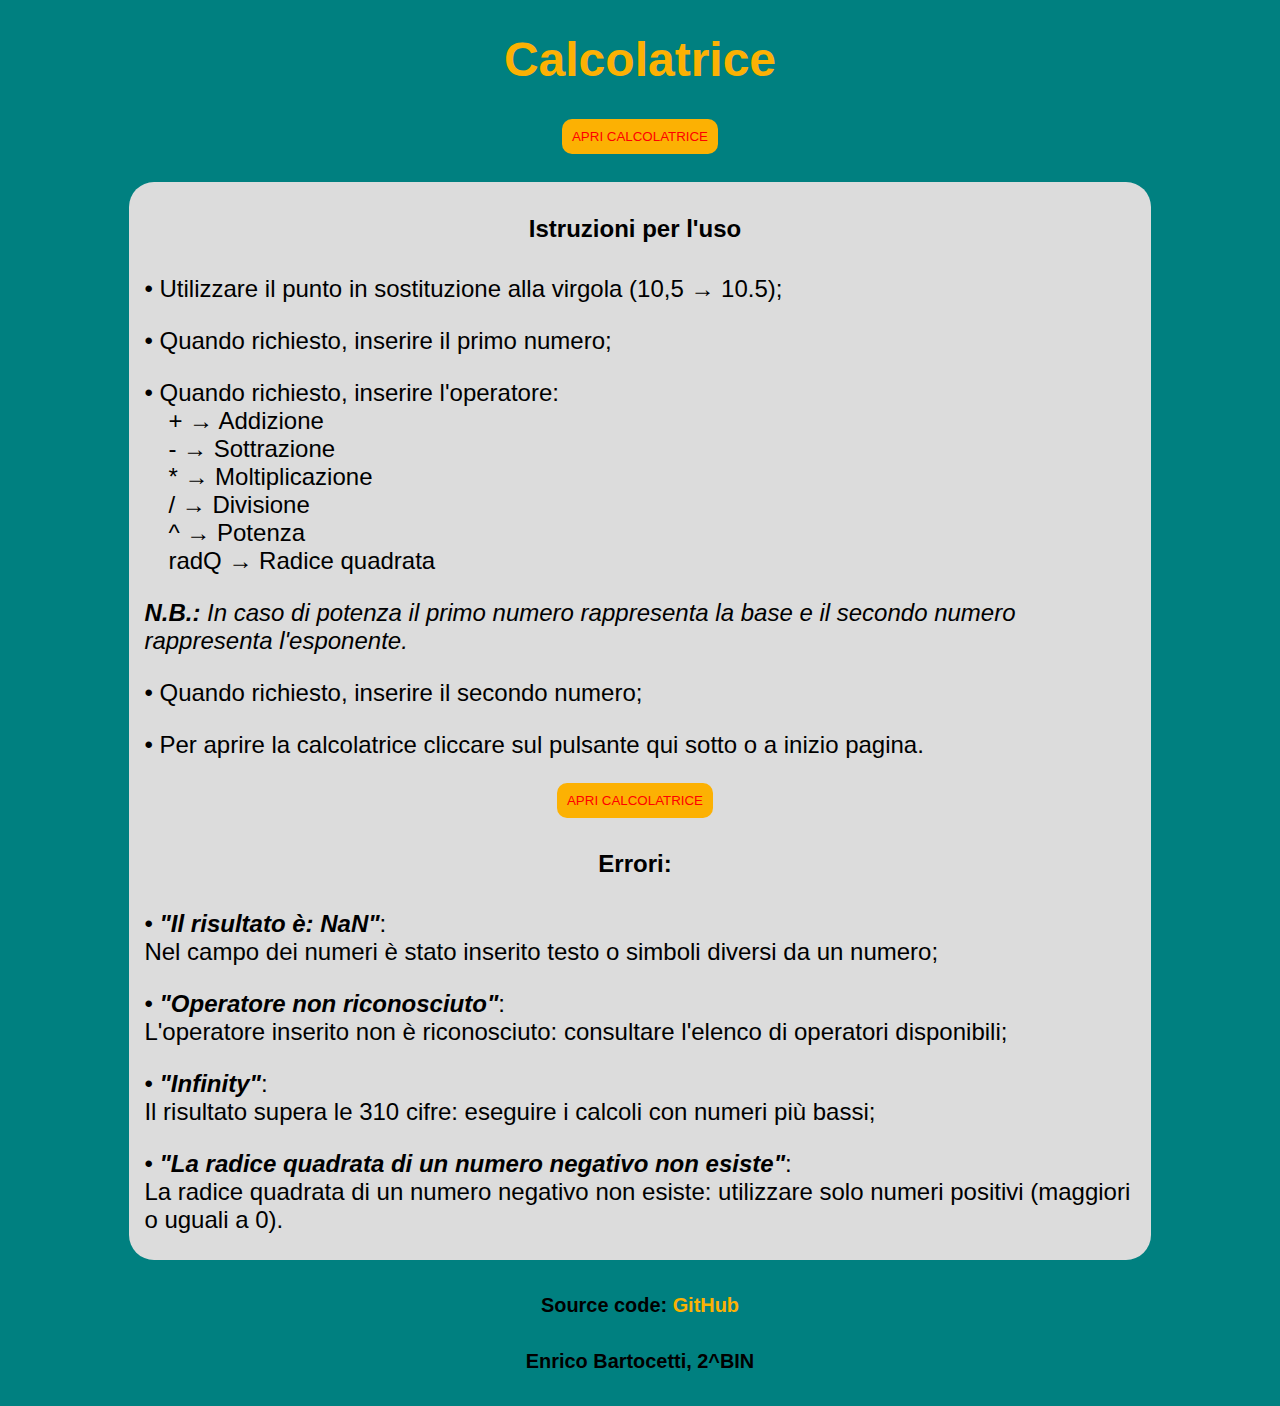
<file: index.html>
<!DOCTYPE html>

<html>

	<head>
		<title>Calculator | by EnryBarto</title>

		<link rel="icon" type="image/jpg" href="favicon.jpg">
		<link rel="stylesheet" type="text/css" href="style.css">

		<script type="text/javascript" src="js.js"></script>

		<meta name="viewport" content="width=device-width; initial-scale=1.0">
		<meta charset="utf-8">
	</head>

	<body>
		<h1 class="title">Calcolatrice</h1>

		<button title="Clicca per aprire la calcolatrice" class="calculate" onclick="Calculator();"/>APRI CALCOLATRICE</button>

		<br><br>

		<div id="instructions">
			<h4>Istruzioni per l'uso</h4>
			<p class="txt">• Utilizzare il punto in sostituzione alla virgola (10,5 → 10.5);<p>
			<p class="txt">• Quando richiesto, inserire il primo numero;<p>
			<p class="txt">• Quando richiesto, inserire l'operatore:
				<br><nobr>&emsp;+ → Addizione</nobr>
				<br><nobr>&emsp;- → Sottrazione</nobr>
				<br><nobr>&emsp;* → Moltiplicazione</nobr>
				<br><nobr>&emsp;/ → Divisione</nobr>
				<br><nobr>&emsp;^ → Potenza</nobr>
				<br>&emsp;radQ → Radice quadrata<p>
			<p class="txt"><b><i>N.B.:</b> In caso di potenza il primo numero rappresenta la base e il secondo numero rappresenta l'esponente.</i></p>
			<p class="txt">• Quando richiesto, inserire il secondo numero;<p>
			<p class="txt">• Per aprire la calcolatrice cliccare sul pulsante qui sotto o a inizio pagina.<p>
			<input class="calculate" type="button" value="APRI CALCOLATRICE" title="Clicca per aprire la calcolatrice" onclick="Calculator();"/>
			<h4>Errori:</h4>
			<p class="txt">• <b><i>"Il risultato è: NaN"</i></b>:<br>
				Nel campo dei numeri è stato inserito testo o simboli diversi da un numero;</p>
			<p class="txt">• <b><i>"Operatore non riconosciuto"</i></b>:<br>
				L'operatore inserito non è riconosciuto: consultare l'elenco di operatori disponibili;</p>
			<p class="txt">• <b><i>"Infinity"</i></b>:<br>
				Il risultato supera le 310 cifre: eseguire i calcoli con numeri più bassi;</p>
			<p class="txt">• <b><i>"La radice quadrata di un numero negativo non esiste"</i></b>:<br>
				La radice quadrata di un numero negativo non esiste: utilizzare solo numeri positivi (maggiori o uguali a 0).</p>
		</div>
	</body>

	<footer>
		<h5>Source code: <a href="https://github.com/EnryBarto/JS_calculator" class="link" title="Vai al codice sorgente su GitHub">GitHub</a></h5> 
		<h5>Enrico Bartocetti, 2^BIN</h5>
	</footer>

</html>
</file>
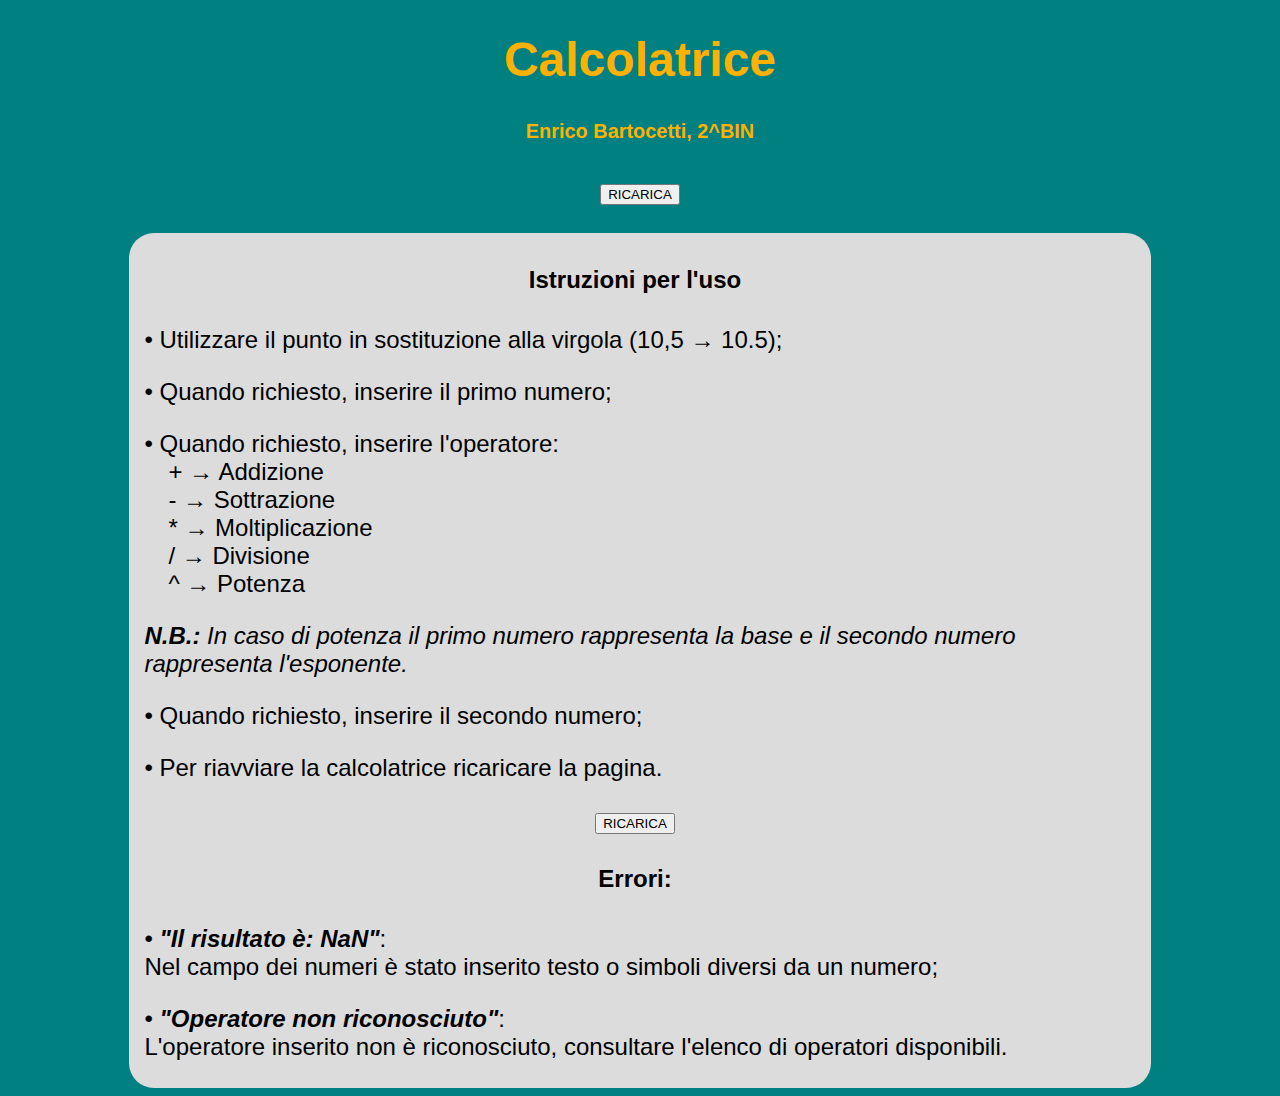
<file: Calcolatrice.html>
<!DOCTYPE html>

<html>

	<head>
		<title>Calculator | by EnryBarto</title>

		<link rel="icon" type="image/jpg" href="favicon.jpg">
		<link rel="stylesheet" type="text/css" href="style.css">

		<script type="text/javascript" src="js.js"></script>

		<meta name="viewport" content="width=device-width; initial-scale=1.0">
		<meta charset="utf-8">
	</head>

	<body>
		<h1 class="title">Calcolatrice</h1>
		<h5 class="title">Enrico Bartocetti, 2^BIN</h5>

		<input id="reload" type="button" value="RICARICA" title="Clicca per ricaricare la pagina" onclick="return RefreshWindow();"/>

		<br><br>

		<div id="instructions">
			<h4>Istruzioni per l'uso</h4>
			<p class="txt">• Utilizzare il punto in sostituzione alla virgola (10,5 → 10.5);<p>
			<p class="txt">• Quando richiesto, inserire il primo numero;<p>
			<p class="txt">• Quando richiesto, inserire l'operatore:
				<br>&emsp;+ → Addizione
				<br>&emsp;- → Sottrazione
				<br>&emsp;* → Moltiplicazione
				<br>&emsp;/ → Divisione
				<br>&emsp;^ → Potenza<p>
			<p class="txt"><b><i>N.B.:</b> In caso di potenza il primo numero rappresenta la base e il secondo numero rappresenta l'esponente.</i></p>
			<p class="txt">• Quando richiesto, inserire il secondo numero;<p>
			<p class="txt">• Per riavviare la calcolatrice ricaricare la pagina.<p>
			<input id="reload" type="button" value="RICARICA" title="Clicca per ricaricare la pagina" onclick="return RefreshWindow();"/>
			<h4>Errori:</h4>
			<p class="txt">• <b><i>"Il risultato è: NaN"</i></b>:<br>
				Nel campo dei numeri è stato inserito testo o simboli diversi da un numero;</p>
			<p class="txt">• <b><i>"Operatore non riconosciuto"</i></b>:<br>
				L'operatore inserito non è riconosciuto, consultare l'elenco di operatori disponibili.</p>
	</body>

</html>
</file>
<file: style.css>
html{
	background-color: teal;
	text-align: center;
	font-family: -apple-system, BlinkMacSystemFont, 'Segoe UI', Roboto, Oxygen, Ubuntu, Cantarell, 'Open Sans', 'Helvetica Neue', sans-serif;
	font-size: 1.5em;
}

.title{
	color: rgb(252,177,3);
}

.calculate{
	cursor: pointer;
	background: rgb(252,177,3);
	border-radius: 10px;
	padding: 10px;
	border-style: none;
	color: red;
}

.calculate:hover{
	background: none;
	font-weight: bold;
	color: black;
}


#instructions{
	border-radius: 25px;
	word-wrap: break-word;
	width: auto;
	max-width: 80%;
	margin: auto;
	padding-right: 10px;
	padding-top: 1px;
	padding-bottom: 2.5px;
	background-color: gainsboro;
	word-wrap: break-word;
}

.txt {
	padding-left: 15px;
	text-align: left;
}

.link {
	text-decoration: none;
	color: rgb(252,177,3);
}
</file>
